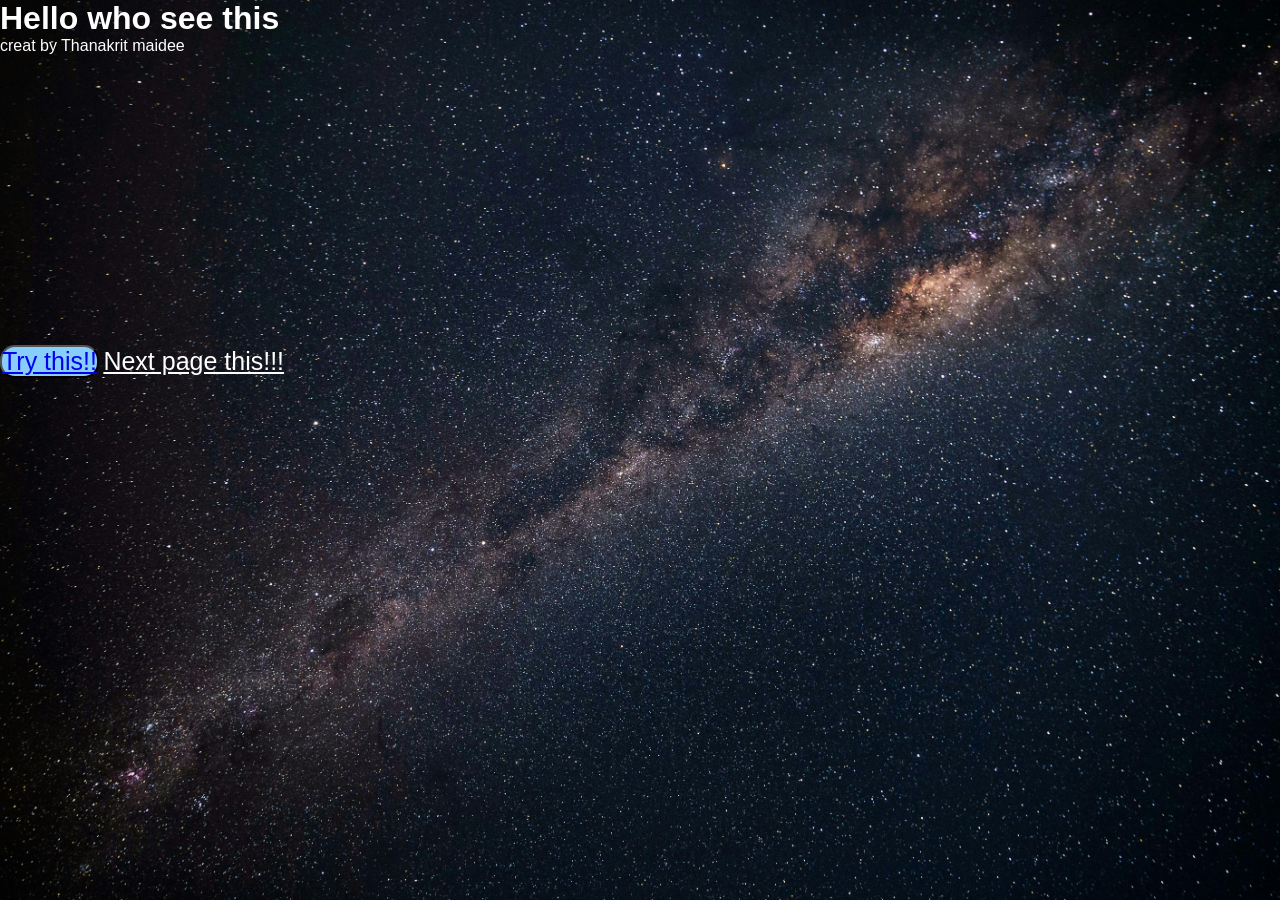
<file: Index.html>
<!DOCTYPE html>
<html>

<head>
    <link rel="stylesheet" href="styleIndex.css">
    <style>
        body{
            background-image: url('background.jpg');
            background-repeat: no-repeat;
            background-attachment: fixed;
            background-size: 100% 100%   ;
        }
    </style>

<title> Index </title>

</head>
<body>

<h1 style=color:white;>Hello who see this</h1>
<p style=color:white;>creat by Thanakrit maidee</p>
<button style="font-size: 25px; background-color: lightskyblue; border-radius: 15px;">  <a href="https://www.youtube.com/watch?v=ywthKNqI7uI">Try this!!</a><br> </button>
<button style=" font-size: 25px; background: none; border: none; "> <a href="file:///C:/Users/thana/Documents/codefile/web/page2.html" style="color: white;"> Next page this!!!</a> </button>
<iframe width="560" height="315"
src="https://www.youtube.com/embed/6RF1Zz5xcNg?si=zUyQFj_PW5525AnS" title="YouTube video player" frameborder="0" allow="accelerometer; autoplay; clipboard-write; encrypted-media; gyroscope; picture-in-picture; web-share" referrerpolicy="strict-origin-when-cross-origin" >

</iframe>

<div class="background-image"></div>
</body>


</html>
</file>
<file: styleIndex.css>
*{
    margin: 0;
    padding: 0;
    box-sizing: border-box;
    font-family: 'Poppins', sans-serif;
}
</file>
